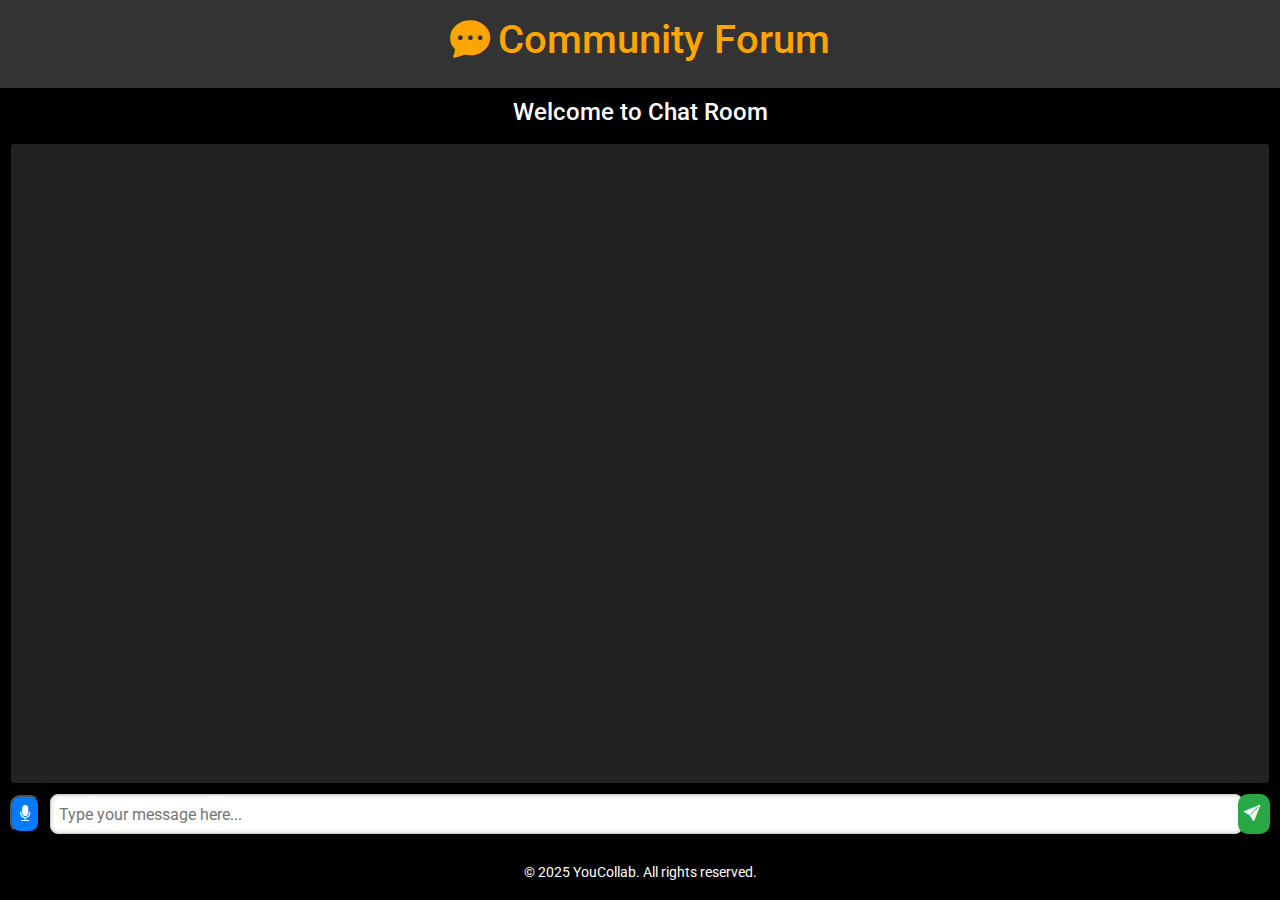
<file: chat.html>
<!DOCTYPE html>
<html lang="en">

<head>
  <meta charset="UTF-8" />
  <meta name="viewport" content="width=device-width, initial-scale=1.0" />
  <title>zuchs Chat</title>

  <!-- Bootstrap CSS -->
  <link href="https://cdn.jsdelivr.net/npm/bootstrap@5.3.3/dist/css/bootstrap.min.css" rel="stylesheet" />

  <!-- Bootstrap Icons -->
  <link href="https://cdn.jsdelivr.net/npm/bootstrap-icons@1.10.5/font/bootstrap-icons.css" rel="stylesheet" />

  <!-- Google Fonts -->
  <link href="https://fonts.googleapis.com/css2?family=Roboto:wght@400;700&display=swap" rel="stylesheet" />

  <style>
    body {
      font-family: 'Roboto', sans-serif;
      background: gray;
      margin: 0;
      padding: 0;
      display: flex;
      flex-direction: column;
      min-height: 100vh; /* Ensure footer is pushed to bottom */
    }

    header {
      background: #333; /* Charcoal color */
      color: orange;
      text-align: center;
      padding: 1rem;
    }

    footer {
      background: black; /* Footer color */
      color: white;
      text-align: center;
      padding: 1rem;
      margin-top: auto; /* Push footer to bottom */
    }

    main {
      display: flex;
      flex-direction: column;
      flex: 1; /* Allow main to grow */
      background: black; /* Main background color */
      padding: 10px;
    }

    #chatBox {
      flex: 1; /* Take up remaining space */
      overflow-y: auto; /* Scrollable */
      border: 1px solid black;
      padding: 10px;
      border-radius: 4px;
      margin-bottom: 10px;
      background: #222; /* Darker background for chat box */
      color: white; /* Change text color to white */
    }

    #messageWrapper {
      display: flex;
      align-items: flex-start; /* Align items at the start */
    }

    #messageInput {
      width: 100%;
      height: 40px;
      padding: 8px;
      border-radius: 8px;
      border: 1px solid #ccc;
      resize: none;
      box-shadow: inset 0 0 5px rgba(0, 0, 0, 0.2); /* Optional shadow for input */
    }

    #sendBtn {
      margin-left: -5px; /* Adjust to overlap with text area */
      height: 40px;
      background-color: #28a745; /* Green color */
      color: white;
      border: none;
      border-radius: 10px
    }

    #sendBtn:hover {
      background-color: #218838; /* Darker green on hover */
    }

    .voiceNoteBtn {
      background-color: #007bff; /* Blue color */
      color: white;
      border-radius: 10px;
      padding: 5px 5px; /* Adjust padding */
      margin-right: 10px; /* Space between button and input area */
      align-self: center; /* Center the button vertically */
    }

    .voiceNoteBtn:hover {
      background-color: #0056b3; /* Dark blue on hover */
    }

    .chat-message {
      margin-bottom: 10px;
      padding: 10px;
      background-color: #e9ecef;
      border-radius: 8px;
    }

    .chat-message.you {
      background-color: #d1e7dd;
      align-self: flex-end;
    }
  </style>

  <!-- Firebase -->
  <script src="assets/js/firebase-config.js" type="module"></script>
</head>

<body>

  <header>
    <h1><i class="bi bi-chat-dots-fill me-2"></i>Community Forum</h1>
  </header>

  <main>
    <h4 class="mb-3 text-center text-white">Welcome to Chat Room</h4>
    <div id="chatBox"></div>
    <div id="messageWrapper">
      <button class="voiceNoteBtn"><i class="bi bi-mic-fill"></i></button>
      <textarea id="messageInput" placeholder="Type your message here..."></textarea>
      <button id="sendBtn">
        <i class="bi bi-send-fill me-1"></i>
      </button>
    </div>
  </main>

  <footer>
    <small>&copy; 2025 YouCollab. All rights reserved.</small>
  </footer>

  <script src="main.js" type="module"></script>
  <!-- Bootstrap JS -->
  <script src="https://cdn.jsdelivr.net/npm/bootstrap@5.3.3/dist/js/bootstrap.bundle.min.js"></script>

</body>
</html>
</file>
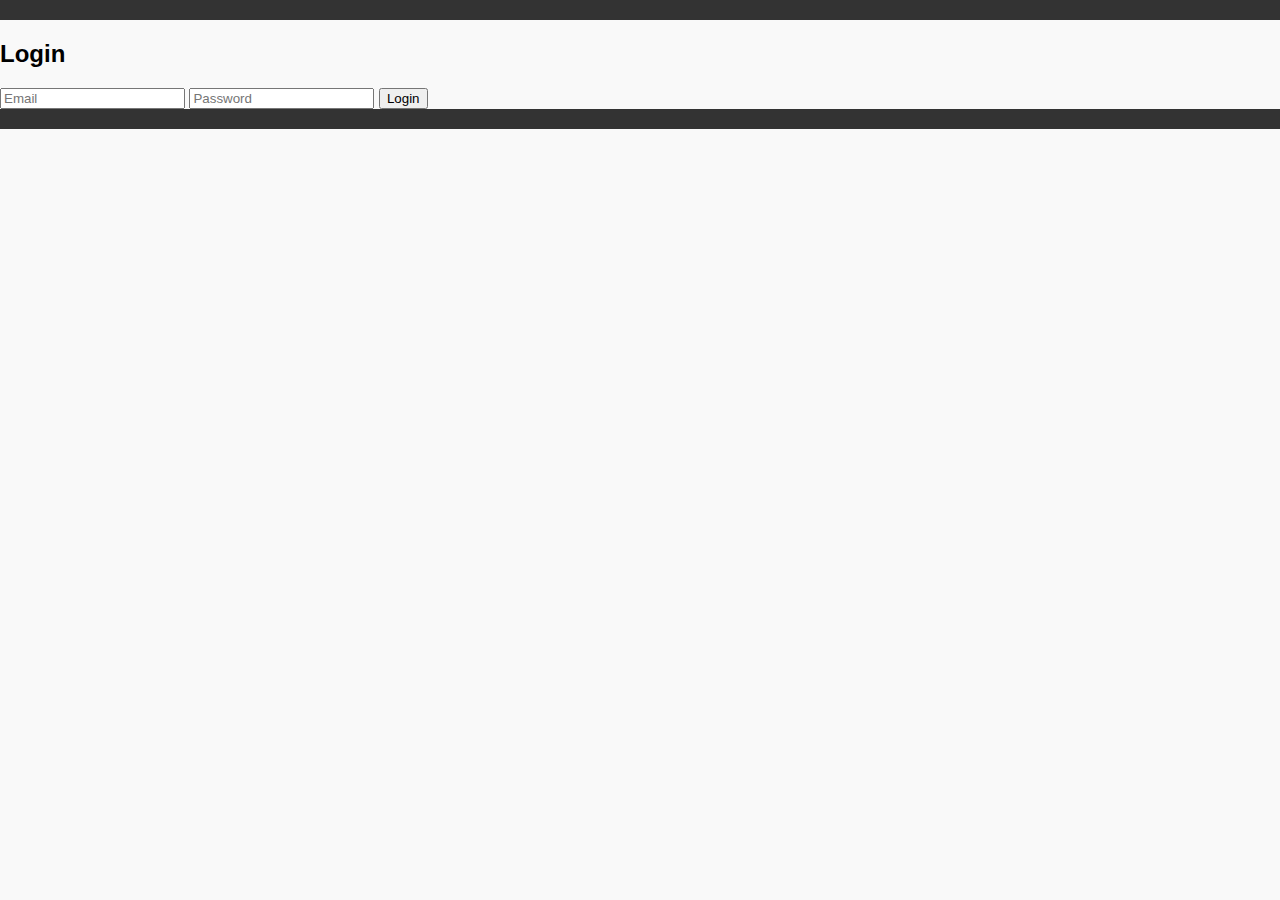
<file: login.html>
<!DOCTYPE html>
<html lang="en">
<head>
  <meta charset="UTF-8">
  <meta name="viewport" content="width=device-width, initial-scale=1.0">
  <title>Login</title>
  <link rel="stylesheet" href="assets/css/style.css">
  <script src="assets/js/firebase-config.js" type="module"></script>
</head>
<body>
  <header>
    <!-- Include header here -->
  </header>

  <main>
    <h2>Login</h2>
    <form id="loginForm">
      <input type="email" id="email" placeholder="Email" required>
      <input type="password" id="password" placeholder="Password" required>
      <button type="submit">Login</button>
    </form>
  </main>

  <footer>
    <!-- Include footer here -->
  </footer>

  <script src="main.js" type="module"></script>
</body>
</html>
</file>
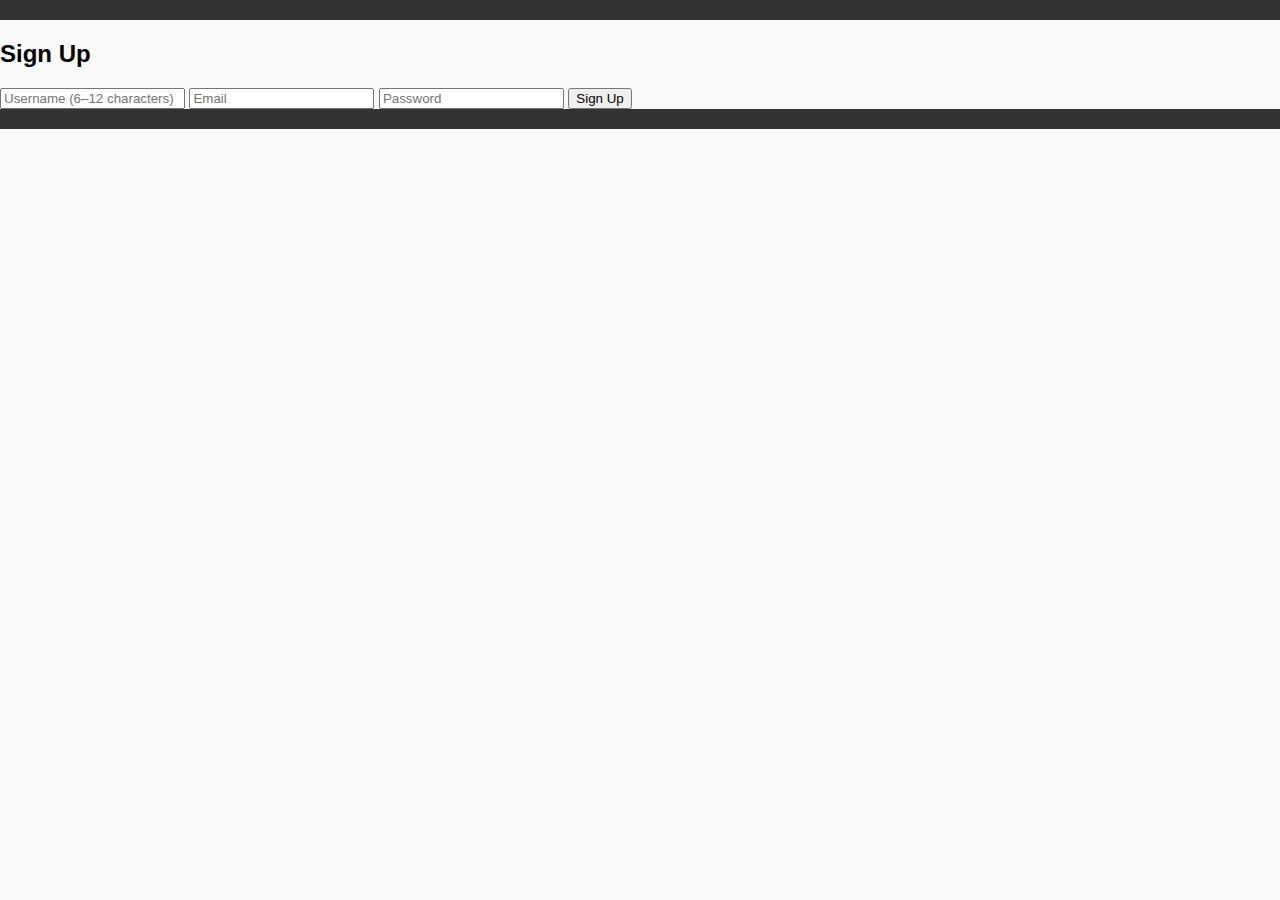
<file: signup.html>
<!DOCTYPE html>
<html lang="en">
<head>
  <meta charset="UTF-8">
  <meta name="viewport" content="width=device-width, initial-scale=1.0">
  <title>Sign Up</title>
  <link rel="stylesheet" href="assets/css/style.css">
  <script src="assets/js/firebase-config.js" type="module"></script>
</head>
<body>
  <header>
    <!-- Include header here -->
  </header>

  <main>
    <h2>Sign Up</h2>
    <form id="signupForm">
      <input type="text" id="username" placeholder="Username (6–12 characters)" required>
      <input type="email" id="email" placeholder="Email" required>
      <input type="password" id="password" placeholder="Password" required>
      <button type="submit">Sign Up</button>
    </form>
  </main>

  <footer>
    <!-- Include footer here -->
  </footer>

  <script src="main.js" type="module"></script>
</body>
    </html>
</file>
<file: assets/css/style.css>
/* Global styles */
body {
  font-family: Arial, sans-serif;
  background-color: #f9f9f9;
  margin: 0;
  padding: 0;
}

header, footer {
  background-color: #333;
  color: white;
  padding: 10px;
}

header nav ul, footer nav ul {
  list-style: none;
  display: flex;
  justify-content: space-around;
}

header nav ul li, footer nav ul li {
  padding: 10px;
}

a {
  color: white;
  text-decoration: none;
}

a:hover {
  text-decoration: underline;
}
.profile-box {
  width: 300px;
}
</file>
